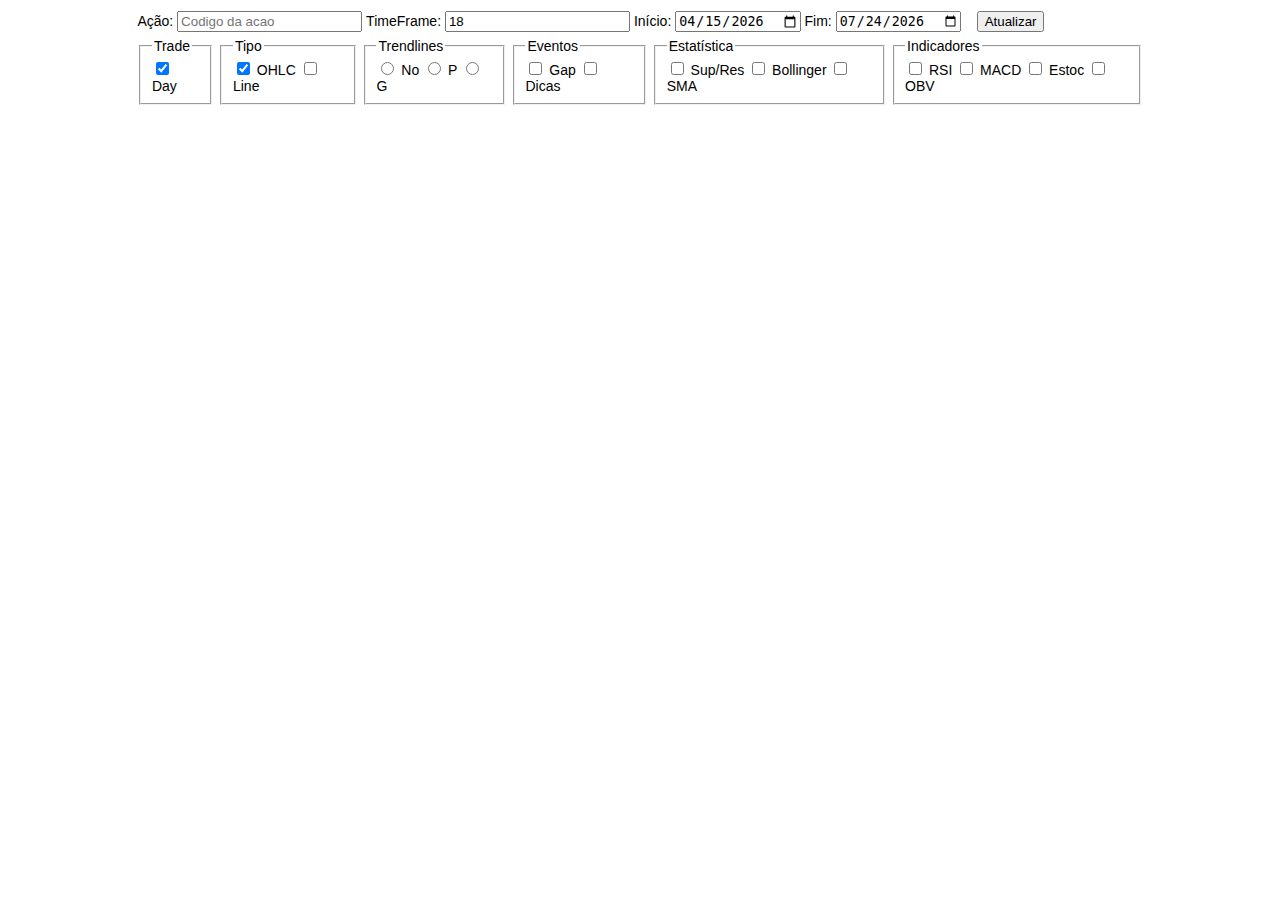
<file: src/main/resources/static/index.html>
<!DOCTYPE html>
<html xmlns="http://www.w3.org/1999/xhtml" lang="en">
<head>
	<meta http-equiv="content-type" content="text/html; charset=UTF-8" />
	<title>Analise Grafica</title>
	
	<link rel="stylesheet" href="https://cdnjs.cloudflare.com/ajax/libs/font-awesome/4.7.0/css/font-awesome.min.css"> 
	<link rel="stylesheet" href="css/plugins/jquery-ui.css"> 
	<link rel="stylesheet" href="css/basico.css">  
	<link rel="stylesheet" href="css/graficoBasico.css">  
	<link rel="stylesheet" href="css/graficoRsi.css">  
	<link rel="stylesheet" href="css/graficoMacd.css">  
	<link rel="stylesheet" href="css/graficoStochastic.css">  
	<link rel="stylesheet" href="css/graficoLinha.css">  
	<link rel="stylesheet" href="css/spinner.css">  
</head>
<body>
	<script src="js/plugins/d3.js"></script>
	<script src="js/plugins/techan.js"></script>	
	<script src="js/plugins/jquery.min.js"></script> 
	<script src="js/plugins/jquery-ui.min.js"></script> 
	
	<div class="opcoes">
	    <table>
	        <tr>
	            <td>
	                Ação: <input type="text" id="acao" placeholder="Codigo da acao"> 
	            </td>
	            <td>
	                TimeFrame: <input type="number" id="seq" min="1" value="18"> 
	            </td>
	            <td>
	                Início: <input type="date" id="dini"> 
	            </td>
	            <td>
	                Fim: <input type="date" id="dfim">  &nbsp;&nbsp;
	            </td>
	            <td>
	                <input type="button" onclick="plotar(onde, false)" value="Atualizar">
	            </td>
	        </tr>
	    </table>
	    <table>
	        <tr>
	            <td>
	            	<fieldset>
	            		<legend>Trade</legend> 
	                	<input type="checkbox" id="daytrade" checked> Day
	            	</fieldset>
	            </td>
	            <td>
	            	<fieldset>
	            		<legend>Tipo</legend> 
	                	<input type="checkbox" id="ohlc" checked onchange="plotar(onde, true)"> OHLC
		                <input type="checkbox" id="avg" onchange="plotar(onde, true)"> Line 
	            	</fieldset>
	            </td>
	            <td>
	            	<fieldset>
	            		<legend>Trendlines</legend> 
		                <input type="radio" name=trends value="N" onchange="plotar(onde, true)"> No 
		                <input type="radio" name=trends value="M" onchange="plotar(onde, true)"> P 
		                <input type="radio" name=trends  value="G" onchange="plotar(onde, true)"> G
	            	</fieldset>
	            <td>
	            	<fieldset>
	            		<legend>Eventos</legend> 
	                	<input type="checkbox" id="gap" onchange="plotar(onde, true)"> Gap
		                <input type="checkbox" id="dica" onchange="plotar(onde, true)"> Dicas 
	            	</fieldset>
	            </td>
	            <td>
	            	<fieldset>
	            		<legend>Estatística</legend> 
		                <input type="checkbox" id="sr" onchange="plotar(onde, true)"> Sup/Res
		                <input type="checkbox" id="boll" onchange="plotar(onde, true)"> Bollinger
		                <input type="checkbox" id="sma" onchange="plotar(onde, true)"> SMA
	            	</fieldset>
	            </td>
	            <td>
	            	<fieldset>
	            		<legend>Indicadores</legend> 	            
		                <input type="checkbox" id="rsi" onchange="plotar(onde, true)"> RSI 
		                <input type="checkbox" id="macd" onchange="plotar(onde, true)"> MACD 
		                <input type="checkbox" id="stoc" onchange="plotar(onde, true)"> Estoc 
		                <input type="checkbox" id="obv" onchange="plotar(onde, true)"> OBV
	            	</fieldset>
	            </td>
	        </tr>
	    </table>
	</div>
	
	<div id="quadro" class="desenhoFixo"></div> 
 
	<div id="spinner" class="spinner"> 
		<i class="fa fa-spinner fa-pulse fa-4x fa-fw"></i> 
	</div> 
		
	<script src="js/graficoBasico.js"></script>
	<script src="js/graficoRsi.js"></script>
	<script src="js/graficoMacd.js"></script>
	<script src="js/graficoStochastic.js"></script>
	<script src="js/graficoLinha.js"></script>
	<script src="js/analiseGrafica.js"></script>
		
	<script>
	    $("#spinner").hide();
		var onde = ["#quadro", "#quadroRSI", "#quadroMACD", "#quadroStoc", "#quadroOBV"];
	    plotar(onde, false);
	</script>
	
</body>
</html>
</file>
<file: src/main/resources/static/css/basico.css>
body {
	font: 10px sans-serif;
}

text {
	fill: #000;
}

text.symbol {
	font: 12px sans-serif;
	fill: #BBBBBB;
}

.opcoes {
	font: 14px sans-serif;
	margin: auto;
	width: 80%;
}

.desenhoFixo {
	margin: auto;
	width: 100%;
	height: 450px;
}

#quadroRSI, #quadroMACD, #quadroAroon, #quadroStoc, #quadroAD, #quadroOBV {
	width: 100%;
	height: 200px;
	cursor: move;
	box-shadow: 10px 10px 5px #888888;
}
</file>
<file: src/main/resources/static/css/graficoBasico.css>
path.candle {
	stroke: #000000;
}

path.candle.body {
	stroke-width: 0;
}

path.candle.up {
	fill: #00AA00;
	stroke: #00AA00;
}

path.candle.down {
	fill: #FF0000;
	stroke: #FF0000;
}

.supstance path {
	stroke: blue;
	stroke-width: 0.8;
	stroke-dasharray: 2, 2;
}

.axisannotation path {
	fill: blue;
}

.axisannotation text {
	fill: #fff;
}

.interaction path {
	pointer-events: all;
	cursor: ns-resize;
	stroke: blue;
	stroke-width: 1;
}

.trendline {
	stroke: blue;
	stroke-width: 0.8;
}

.trendline circle {
	stroke-width: 0;
	display: none;
}

.interaction circle {
	pointer-events: all;
}

.interaction .body {
	cursor: move;
}

.interaction .start, .interaction .end {
	cursor: nwse-resize;
}

path.volume {
	fill: rgba(152, 155, 160, 0.4);
}

.crosshair {
	cursor: crosshair;
}

.crosshair path.wire {
	stroke: #f4b942;
	stroke-dasharray: 1, 1;
}

.crosshair .axisannotation path {
	fill: #f4b942;
}

.ui-autocomplete-loading {
	background: white url("../image/ui-anim_basic_16x16.gif") right center
		no-repeat;
}

.bollinger path {
	fill: none;
	stroke-width: 1;
}

.bollinger path.upper {
	stroke: #0000AA;
}

.bollinger path.lower {
	stroke: #FF9999;
}

.bollinger path.middle {
	stroke: #BBBBBB;
}

.ma-0 path.line {
	stroke: #1f77b4;
}

.ma-1 path.line {
	stroke: #aec7e8;
}

.ma-2 path.line {
	stroke: #ff7f0e;
}

.indicator path.line {
	fill: none;
	stroke-width: 1;
}

path.tradearrow {
	stroke: none;
}

path.tradearrow.buy {
	fill: #0000FF;
}

path.tradearrow.sell {
	fill: #9900FF;
}

path.tradearrow.gap {
	fill: #f9f909;
}

.tradearrow path.highlight {
	fill: none;
	stroke-width: 2;
}

.tradearrow path.highlight.buy {
	stroke: #0000FF;
}

.tradearrow path.highlight.sell {
	stroke: #9900FF;
}

.tradearrow path.highlight.gap {
	stroke: #f9f909;
}

#avg_line {
    stroke: #42b6f4;
}
</file>
<file: src/main/resources/static/css/graficoRsi.css>
.rsi path {
        fill: none;
        stroke-width: 1;
    }
    .rsi {
        stroke: #000000;
    }
    .rsi path.overbought, .rsi path.oversold {
        stroke: #FF9999;
        stroke-dasharray: 5, 5;
    }
    .rsi path.middle, path.zero {
        stroke: #BBBBBB;
        stroke-dasharray: 5, 5;
    }
</file>
<file: src/main/resources/static/css/graficoMacd.css>
path {
        fill: none;
        stroke-width: 1;
    }

    path.macd {
        stroke: #0000AA;
    }

    path.signal {
        stroke: #FF9999;
    }

    path.zero {
        stroke: #BBBBBB;
        stroke-dasharray: 0;
        stroke-opacity: 0.5;
    }

    path.difference {
        fill: #BBBBBB;
        opacity: 0.5;
    }
</file>
<file: src/main/resources/static/css/graficoStochastic.css>
.stochastic path {
        fill: none;
        stroke-width: 1;
    }
    
    .stochastic.up {
        stroke: #00AA00;
    }
    .stochastic.down {
        stroke: #FF0000;
    }
    .stochastic path.overbought, .stochastic path.oversold {
        stroke: #FF9999;
        stroke-dasharray: 5, 5;
    }
</file>
<file: src/main/resources/static/css/graficoLinha.css>
path.line {
        fill: none;
        stroke: #000000;
        stroke-width: 1;
    }
</file>
<file: src/main/resources/static/css/spinner.css>
.spinner {
    width: 100px;
    height: 100px;

    position: absolute;
    top:0;
    bottom: 0;
    left: 0;
    right: 0;

    margin: auto;
}
</file>
